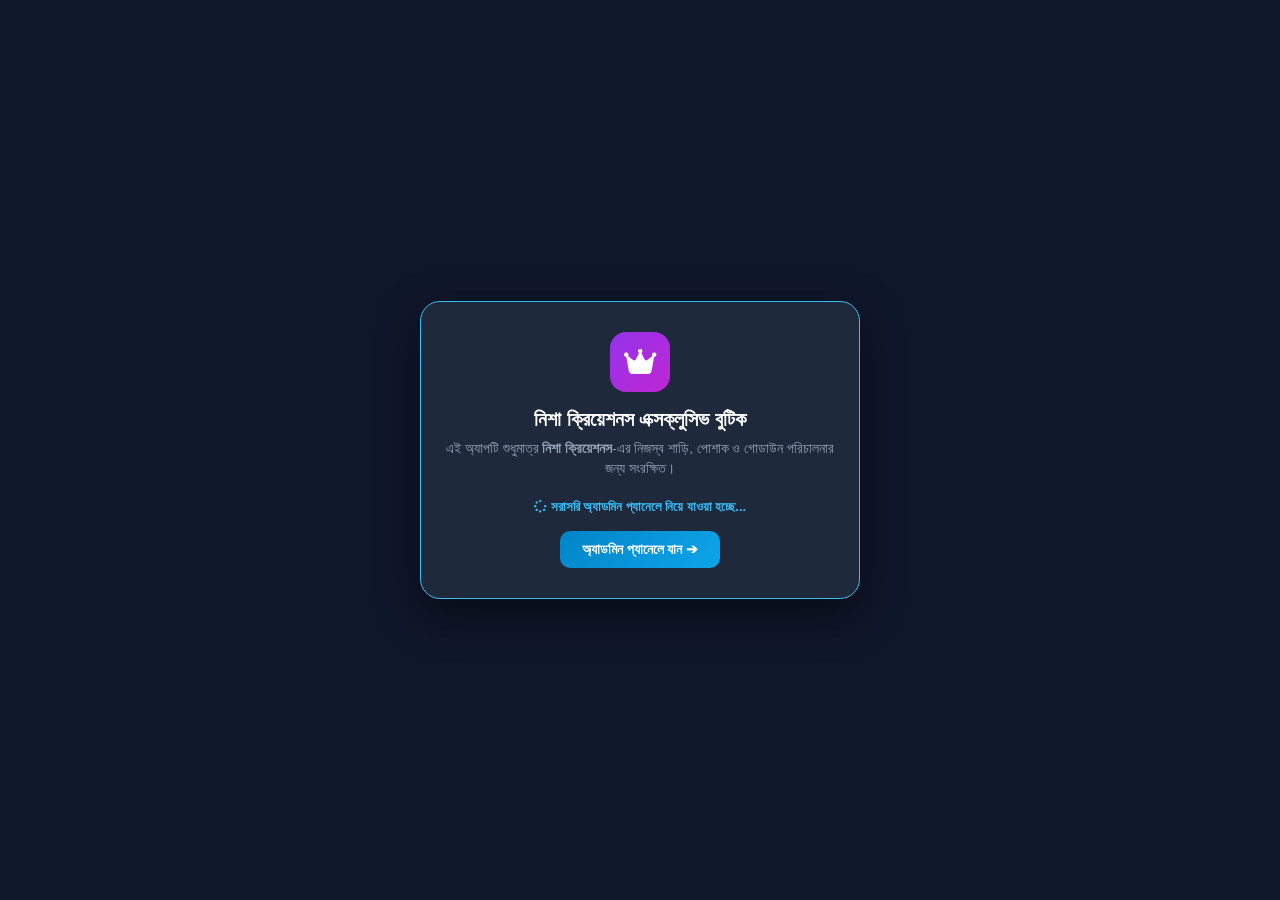
<file: seller.html>
<!DOCTYPE html>
<html lang="bn">
<head>
  <meta charset="UTF-8">
  <meta name="viewport" content="width=device-width, initial-scale=1.0">
  <title>নিশা ক্রিয়েশনস - এক্সক্লুসিভ ব্র্যান্ড পোর্টাল</title>
  <link rel="stylesheet" href="style.css">
  <link rel="stylesheet" href="https://cdnjs.cloudflare.com/ajax/libs/font-awesome/6.4.0/css/all.min.css">
  <script>
    // Automatically redirect to admin.html
    window.onload = function() {
      setTimeout(() => {
        window.location.href = 'admin.html';
      }, 1500);
    };
  </script>
</head>
<body style="background:#0f172a; color:#fff; min-height:100vh; display:flex; align-items:center; justify-content:center; font-family:'Hind Siliguri', sans-serif; text-align:center; padding:20px;">
  <div style="background:#1e293b; border:1.5px solid #38bdf8; border-radius:20px; padding:30px 24px; max-width:440px; box-shadow:0 15px 40px rgba(0,0,0,0.5);">
    <div style="width:60px; height:60px; border-radius:16px; background:linear-gradient(135deg, #9333ea, #c026d3); color:#fff; display:flex; align-items:center; justify-content:center; font-size:1.8rem; margin:0 auto 16px auto;">
      <i class="fa-solid fa-crown"></i>
    </div>
    <h2 style="font-size:1.25rem; font-weight:900; color:#fff; margin-bottom:8px;">নিশা ক্রিয়েশনস এক্সক্লুসিভ বুটিক</h2>
    <p style="font-size:0.85rem; color:#94a3b8; line-height:1.5; margin-bottom:20px;">
      এই অ্যাপটি শুধুমাত্র <strong>নিশা ক্রিয়েশনস</strong>-এর নিজস্ব শাড়ি, পোশাক ও গোডাউন পরিচালনার জন্য সংরক্ষিত।
    </p>
    <div style="font-size:0.8rem; color:#38bdf8; font-weight:800; margin-bottom:16px;">
      <i class="fa-solid fa-spinner fa-spin"></i> সরাসরি অ্যাডমিন প্যানেলে নিয়ে যাওয়া হচ্ছে...
    </div>
    <a href="admin.html" style="background:linear-gradient(135deg, #0284c7, #0ea5e9); color:#fff; text-decoration:none; padding:10px 22px; border-radius:10px; font-weight:800; font-size:0.85rem; display:inline-block;">
      অ্যাডমিন প্যানেলে যান ➔
    </a>
  </div>
</body>
</html>
</file>
<file: style.css>
/* =========================================================================
   Nisha Creations (নিশা ক্রিয়েশনস) - Official Stylesheet (style.css)
   Exclusive Saree & Jewellery Boutique • Amta, Howrah
   ========================================================================= */

:root {
      --primary: #9c27b0;        /* Nisha Creations Signature Magenta */
      --primary-dark: #7b1fa2;
      --primary-light: #f3e5f5;
      --accent: #f59e0b;         /* Warm Gold for Sarees & Jewels */
      --green: #16a34a;
      --dark: #0f172a;
      --gray: #64748b;
      --border: #e2e8f0;
    }

    * { box-sizing: border-box; margin: 0; padding: 0; font-family: 'Plus Jakarta Sans', 'Hind Siliguri', -apple-system, sans-serif; -webkit-tap-highlight-color: transparent; }
    body { background: #fdf4ff; color: #1e293b; padding-bottom: 75px; }

    /* Top App Header (Nisha Creations Style Image 17) */
    .app-header {
      background: #ffffff;
      position: sticky;
      top: 0;
      z-index: 100;
      box-shadow: 0 2px 10px rgba(156, 39, 176, 0.08);
      border-bottom: 1px solid var(--border);
    }
    .top-brand-bar {
      display: flex;
      align-items: center;
      justify-content: space-between;
      padding: 10px 14px 6px 14px;
    }
    .brand-logo-wrap {
      display: flex;
      align-items: center;
      gap: 8px;
      cursor: pointer;
    }
    .brand-logo-icon {
      width: 38px;
      height: 38px;
      border-radius: 50%;
      background: linear-gradient(135deg, #9c27b0, #f59e0b);
      color: #fff;
      display: flex;
      align-items: center;
      justify-content: center;
      font-weight: 800;
      font-size: 1.1rem;
      box-shadow: 0 2px 8px rgba(156, 39, 176, 0.3);
    }
    .brand-title {
      font-size: 1.1rem;
      font-weight: 800;
      color: var(--primary);
      letter-spacing: -0.3px;
      line-height: 1.1;
    }
    .brand-sub {
      font-size: 0.68rem;
      font-weight: 600;
      color: #f59e0b;
      letter-spacing: 0.2px;
    }
    .header-icons {
      display: flex;
      align-items: center;
      gap: 12px;
    }
    .header-icon-btn {
      background: transparent;
      border: none;
      font-size: 1.25rem;
      color: #475569;
      cursor: pointer;
      position: relative;
    }
    .badge-count {
      position: absolute;
      top: -6px;
      right: -8px;
      background: #ef4444 !important;
      color: #ffffff !important;
      font-size: 0.74rem !important;
      font-weight: 900 !important;
      min-width: 20px;
      height: 20px;
      border-radius: 50%;
      display: flex !important;
      align-items: center !important;
      justify-content: center !important;
      border: 2px solid #ffffff !important;
      box-shadow: 0 2px 6px rgba(239, 68, 68, 0.45);
      z-index: 25;
      padding: 0 2px;
      box-sizing: border-box;
      line-height: 1 !important;
    }

    /* Location Strip (Amta Special) */
    .location-strip {
      background: #faf5ff;
      padding: 5px 14px;
      display: flex;
      align-items: center;
      justify-content: space-between;
      font-size: 0.74rem;
      color: #7e22ce;
      border-top: 1px solid #f3e8ff;
      border-bottom: 1px solid #f3e8ff;
      font-weight: 600;
    }

    /* Search Bar (Like Nisha Creations Image 17) */
    .search-box-wrap {
      padding: 6px 14px 10px 14px;
    }
    .search-input-box {
      display: flex;
      align-items: center;
      background: #f1f5f9;
      border: 1px solid #cbd5e1;
      border-radius: 24px;
      padding: 8px 14px;
      gap: 10px;
    }
    .search-input-box input {
      border: none;
      background: transparent;
      outline: none;
      width: 100%;
      font-size: 0.88rem;
      color: #0f172a;
    }

    /* Circular Story Category Strip (Like Nisha Creations Image 17 & 21) */
    .category-scroll {
      display: flex;
      overflow-x: auto;
      padding: 12px 14px 8px 14px;
      gap: 14px;
      background: #ffffff;
      scrollbar-width: none;
    }
    .category-scroll::-webkit-scrollbar { display: none; }
    .cat-item {
      display: flex;
      flex-direction: column;
      align-items: center;
      text-align: center;
      min-width: 62px;
      cursor: pointer;
    }
    .cat-bubble {
      width: 58px;
      height: 58px;
      border-radius: 50%;
      background: #fdf4ff;
      border: 2px solid #f0abfc;
      padding: 2px;
      display: flex;
      align-items: center;
      justify-content: center;
      box-shadow: 0 2px 6px rgba(156, 39, 176, 0.12);
      transition: transform 0.15s;
    }
    .cat-bubble img {
      width: 100%;
      height: 100%;
      border-radius: 50%;
      object-fit: cover;
    }
    .cat-name {
      font-size: 0.7rem;
      font-weight: 700;
      color: #334155;
      margin-top: 5px;
      line-height: 1.15;
    }
    .cat-item.active .cat-bubble {
      border-color: var(--primary);
      transform: scale(1.06);
    }
    .cat-item.active .cat-name {
      color: var(--primary);
      font-weight: 800;
    }

    /* Sale Banner (Nisha Creations Style Image 17) */
    .sale-banner {
      background: linear-gradient(135deg, #c026d3, #9333ea);
      margin: 10px 14px;
      border-radius: 14px;
      padding: 12px 16px;
      color: #fff;
      display: flex;
      align-items: center;
      justify-content: space-between;
      box-shadow: 0 4px 14px rgba(168, 85, 247, 0.25);
    }
    .sale-tag {
      font-size: 0.68rem;
      font-weight: 800;
      background: #fef08a;
      color: #854d0e;
      padding: 2px 7px;
      border-radius: 6px;
      text-transform: uppercase;
      display: inline-block;
      margin-bottom: 4px;
    }
    .sale-title {
      font-size: 1.05rem;
      font-weight: 800;
      line-height: 1.2;
    }

    /* Refer & Earn Strip (Idea 2-c) */
    .refer-strip {
      background: linear-gradient(90deg, #fef3c7, #fde68a);
      border: 1px dashed #d97706;
      border-radius: 10px;
      padding: 8px 12px;
      margin: 0 14px 10px 14px;
      display: flex;
      align-items: center;
      justify-content: space-between;
      cursor: pointer;
    }

    /* Filter Bar */
    .filter-bar {
      display: flex;
      align-items: center;
      justify-content: space-around;
      background: #ffffff;
      padding: 10px 14px;
      border-top: 1px solid var(--border);
      border-bottom: 1px solid var(--border);
      font-size: 0.8rem;
      font-weight: 700;
      color: #475569;
    }
    .filter-btn {
      display: flex;
      align-items: center;
      gap: 5px;
      background: transparent;
      border: none;
      font-size: 0.8rem;
      font-weight: 700;
      color: #475569;
      cursor: pointer;
    }

    /* 2-Column Product Grid (Same as Nisha Creations Image 17 & 20) */
    .product-grid {
      display: grid;
      grid-template-columns: 1fr 1fr;
      gap: 10px;
      padding: 10px 12px;
    }
    .product-card {
      background: #ffffff;
      border-radius: 12px;
      overflow: hidden;
      border: 1px solid #f1f5f9;
      box-shadow: 0 2px 8px rgba(0,0,0,0.04);
      display: flex;
      flex-direction: column;
      position: relative;
      cursor: pointer;
    }
    .product-img-wrap {
      position: relative;
      width: 100%;
      padding-top: 125%; /* 4:5 Aspect Ratio like Nisha Creations */
      background: #f8fafc;
      overflow: hidden;
    }
    .product-img-wrap img {
      position: absolute;
      top: 0;
      left: 0;
      width: 100%;
      height: 100%;
      object-fit: cover;
      transition: transform 0.2s;
    }
    .wish-btn {
      position: absolute;
      top: 8px;
      right: 8px;
      width: 32px;
      height: 32px;
      border-radius: 50%;
      background: rgba(255, 255, 255, 0.9);
      border: none;
      display: flex;
      align-items: center;
      justify-content: center;
      font-size: 0.95rem;
      color: #64748b;
      cursor: pointer;
      box-shadow: 0 2px 6px rgba(0,0,0,0.15);
      z-index: 2;
    }
    .wish-btn.active { color: #e11d48; }

    .product-info {
      padding: 8px 10px 10px 10px;
      display: flex;
      flex-direction: column;
      flex: 1;
      justify-content: space-between;
    }
    .p-cat-tag {
      font-size: 0.68rem;
      color: #9333ea;
      font-weight: 700;
      text-transform: uppercase;
    }
    .p-title {
      font-size: 0.82rem;
      font-weight: 700;
      color: #0f172a;
      line-height: 1.3;
      margin: 2px 0 6px 0;
      display: -webkit-box;
      -webkit-line-clamp: 2;
      -webkit-box-orient: vertical;
      overflow: hidden;
      height: 2.3em;
    }
    .p-price-row {
      display: flex;
      align-items: baseline;
      gap: 6px;
      flex-wrap: wrap;
    }
    .p-price {
      font-size: 1.05rem;
      font-weight: 800;
      color: #0f172a;
    }
    .p-mrp {
      font-size: 0.75rem;
      color: #94a3b8;
      text-decoration: line-through;
    }
    .p-off {
      font-size: 0.72rem;
      font-weight: 800;
      color: var(--green);
    }
    .upi-badge {
      display: inline-flex;
      align-items: center;
      gap: 3px;
      background: #f0fdf4;
      color: #166534;
      font-size: 0.65rem;
      font-weight: 700;
      padding: 2px 5px;
      border-radius: 4px;
      margin-top: 3px;
    }
    .cod-tag {
      font-size: 0.68rem;
      color: #64748b;
      margin-top: 2px;
    }
    .p-rating-strip {
      display: flex;
      align-items: center;
      gap: 6px;
      margin-top: 6px;
    }
    .rating-badge {
      background: #15803d;
      color: #fff;
      font-size: 0.68rem;
      font-weight: 800;
      padding: 1px 6px;
      border-radius: 10px;
      display: flex;
      align-items: center;
      gap: 2px;
    }
    .rating-count {
      font-size: 0.68rem;
      color: #64748b;
    }

    /* Product Detail Page (PDP) */
    .screen-view { display: none; animation: fadeIn 0.15s ease-out; }
    .screen-view.active { display: block; }
    @keyframes fadeIn { from { opacity: 0; transform: translateY(4px); } to { opacity: 1; transform: translateY(0); } }

    .pdp-screen {
      background: #ffffff;
      min-height: 100vh;
      padding-bottom: 75px;
    }
    .pdp-top-bar {
      display: flex;
      align-items: center;
      justify-content: space-between;
      padding: 12px 16px;
      position: sticky;
      top: 0;
      background: #fff;
      z-index: 10;
      border-bottom: 1px solid var(--border);
    }
    .pdp-img-slider {
      width: 100%;
      height: 380px;
      background: #f8fafc;
      position: relative;
    }
    .pdp-img-slider img {
      width: 100%;
      height: 100%;
      object-fit: cover;
    }
    .pdp-details-box {
      padding: 16px;
    }
    .pdp-sticky-bar {
      position: fixed;
      bottom: 0;
      left: 0;
      right: 0;
      height: 62px;
      background: #ffffff;
      border-top: 1px solid var(--border);
      display: flex;
      align-items: center;
      padding: 0 14px;
      gap: 10px;
      z-index: 100;
      box-shadow: 0 -4px 14px rgba(0,0,0,0.08);
    }
    .btn-add-cart {
      flex: 1;
      height: 44px;
      border: 1.5px solid var(--primary);
      background: #ffffff;
      color: var(--primary);
      border-radius: 8px;
      font-weight: 800;
      font-size: 0.88rem;
      cursor: pointer;
      display: flex;
      align-items: center;
      justify-content: center;
      gap: 6px;
    }
    .btn-buy-now {
      flex: 1.2;
      height: 44px;
      background: var(--primary);
      color: #ffffff;
      border: none;
      border-radius: 8px;
      font-weight: 800;
      font-size: 0.92rem;
      cursor: pointer;
      display: flex;
      align-items: center;
      justify-content: center;
      gap: 6px;
      box-shadow: 0 3px 10px rgba(156, 39, 176, 0.3);
    }
    .btn-wa-direct {
      width: 44px;
      height: 44px;
      background: #25d366;
      color: #fff;
      border-radius: 8px;
      display: flex;
      align-items: center;
      justify-content: center;
      font-size: 1.3rem;
      border: none;
      cursor: pointer;
    }

    /* Complete Look Matching Box (Idea 2-b) */
    .matching-box {
      background: #fdf4ff;
      border: 1.5px solid #f0abfc;
      border-radius: 12px;
      padding: 12px;
      margin-top: 16px;
    }

    /* Customer Reviews Gallery (Like Nisha Creations Image 19) */
    .review-photo-strip {
      display: flex;
      gap: 8px;
      overflow-x: auto;
      margin: 10px 0;
    }
    .review-photo-strip img {
      width: 72px;
      height: 72px;
      border-radius: 8px;
      object-fit: cover;
      border: 1px solid var(--border);
    }

    /* Timeline */
    .timeline { position: relative; padding-left: 28px; margin: 16px 0; }
    .timeline::before { content: ''; position: absolute; left: 10px; top: 5px; bottom: 5px; width: 2px; background: #cbd5e1; }
    .timeline-step { position: relative; margin-bottom: 20px; }
    .timeline-dot { position: absolute; left: -28px; top: 2px; width: 20px; height: 20px; border-radius: 50%; background: #cbd5e1; color: #fff; display: flex; align-items: center; justify-content: center; font-size: 0.65rem; }
    .timeline-step.completed .timeline-dot { background: var(--green); }
    .timeline-step.active .timeline-dot { background: var(--primary); box-shadow: 0 0 0 4px #f3e5f5; }

    /* Bottom Nav Bar */
    .bottom-nav {
      position: fixed;
      bottom: 0;
      left: 0;
      right: 0;
      height: 60px;
      background: #ffffff;
      border-top: 1px solid var(--border);
      display: flex;
      align-items: center;
      justify-content: space-around;
      z-index: 99;
      box-shadow: 0 -2px 10px rgba(0,0,0,0.05);
    }
    .nav-tab {
      display: flex;
      flex-direction: column;
      align-items: center;
      color: #64748b;
      text-decoration: none;
      font-size: 0.68rem;
      font-weight: 600;
      background: transparent;
      border: none;
      cursor: pointer;
      gap: 3px;
    }
    .nav-tab i { font-size: 1.25rem; }
    .nav-tab.active { color: var(--primary); font-weight: 800; }
    .nav-tab.active i { transform: scale(1.08); }

    /* Form Styles */
    .form-group { margin-bottom: 10px; }
    .form-group label { display: block; font-size: 0.76rem; font-weight: 700; color: #334155; margin-bottom: 4px; }
    .form-group input, .form-group select, .form-group textarea { width: 100%; padding: 9px 12px; border: 1px solid #cbd5e1; border-radius: 8px; font-size: 0.85rem; outline: none; }

    /* Categories Split Layout (Nisha Creations Style - Images 1000028412 - 1000028415) */
    .cat-header {
      background: #ffffff;
      padding: 12px 16px;
      display: flex;
      align-items: center;
      justify-content: space-between;
      border-bottom: 1px solid var(--border);
      position: sticky;
      top: 0;
      z-index: 90;
    }
    .cat-header-title {
      font-size: 1.05rem;
      font-weight: 800;
      color: #0f172a;
      letter-spacing: 0.5px;
    }
    .cat-header-actions {
      display: flex;
      align-items: center;
      gap: 16px;
      font-size: 1.15rem;
      color: #475569;
    }
    .categories-layout {
      display: flex;
      min-height: calc(100vh - 120px);
      height: calc(100vh - 120px);
      overflow: hidden;
      background: #ffffff;
    }
    .cat-sidebar {
      width: 86px;
      flex-shrink: 0;
      background: #f8fafc;
      border-right: 1.5px solid #e2e8f0;
      overflow-y: auto;
      padding-bottom: 80px;
      scrollbar-width: none;
    }
    .cat-sidebar::-webkit-scrollbar { display: none; }
    .cat-sidebar-item {
      padding: 12px 4px;
      display: flex;
      flex-direction: column;
      align-items: center;
      justify-content: center;
      text-align: center;
      cursor: pointer;
      border-left: 3.5px solid transparent;
      transition: all 0.2s;
    }
    .cat-sidebar-item.active {
      background: #ffffff;
      border-left-color: var(--primary);
    }
    .cat-sidebar-item.active span {
      color: var(--primary);
      font-weight: 800;
    }
    .cat-sidebar-item span {
      font-size: 0.68rem;
      color: #475569;
      margin-top: 5px;
      line-height: 1.2;
      font-weight: 700;
    }
    .cat-icon-circle {
      width: 44px;
      height: 44px;
      border-radius: 50%;
      display: flex;
      align-items: center;
      justify-content: center;
      font-size: 1.15rem;
      box-shadow: 0 2px 5px rgba(0,0,0,0.06);
      transition: transform 0.15s;
    }
    .cat-sidebar-item.active .cat-icon-circle {
      transform: scale(1.08);
      box-shadow: 0 3px 8px rgba(156,39,176,0.25);
    }
    .cat-content {
      flex: 1;
      background: #ffffff;
      overflow-y: auto;
      padding: 14px 14px 90px 14px;
      scrollbar-width: none;
    }
    .cat-content::-webkit-scrollbar { display: none; }
    .cat-banner-title {
      font-size: 0.76rem;
      font-weight: 800;
      color: var(--primary);
      background: #faf5ff;
      border-left: 3px solid var(--primary);
      padding: 4px 8px;
      border-radius: 4px;
      text-transform: uppercase;
      letter-spacing: 0.5px;
      margin-bottom: 12px;
    }
    .cat-section-header {
      font-size: 0.88rem;
      font-weight: 800;
      color: #0f172a;
      margin: 16px 0 10px 0;
      display: flex;
      align-items: center;
      justify-content: space-between;
      border-bottom: 1.5px solid #f1f5f9;
      padding-bottom: 6px;
    }
    .cat-subgrid {
      display: grid;
      grid-template-columns: repeat(3, 1fr);
      gap: 14px 6px;
      text-align: center;
      justify-items: center;
    }
    .cat-subcard {
      display: flex;
      flex-direction: column;
      align-items: center;
      cursor: pointer;
      text-decoration: none;
      color: inherit;
    }
    .cat-subcard-img-wrap {
      width: 64px;
      height: 64px;
      border-radius: 50%;
      overflow: hidden;
      border: 1px solid #e2e8f0;
      background: #f1f5f9;
      display: flex;
      align-items: center;
      justify-content: center;
      box-shadow: 0 1px 4px rgba(0,0,0,0.04);
      position: relative;
    }
    .cat-subcard-img-wrap img {
      width: 100%;
      height: 100%;
      object-fit: cover;
      transition: transform 0.15s;
    }
    .cat-subcard:hover .cat-subcard-img-wrap img {
      transform: scale(1.08);
    }
    .cat-subcard-label {
      font-size: 0.68rem;
      color: #334155;
      margin-top: 5px;
      line-height: 1.2;
      font-weight: 600;
      display: -webkit-box;
      -webkit-line-clamp: 2;
      -webkit-box-orient: vertical;
      overflow: hidden;
      max-width: 78px;
    }
    .cat-badge-cs {
      position: absolute;
      bottom: 0;
      left: 0;
      right: 0;
      background: rgba(225, 29, 72, 0.9);
      color: #fff;
      font-size: 0.5rem;
      font-weight: 800;
      text-transform: uppercase;
      padding: 1px 0;
      text-align: center;
    }

    /* Automatic Stock & Urgency Badges */
    .stock-tag-out {
      position: absolute;
      top: 8px;
      right: 8px;
      background: rgba(220, 38, 38, 0.95);
      color: #ffffff;
      font-size: 0.62rem;
      font-weight: 800;
      padding: 2px 7px;
      border-radius: 6px;
      box-shadow: 0 2px 6px rgba(0,0,0,0.15);
      z-index: 2;
    }
    .stock-tag-low {
      position: absolute;
      top: 8px;
      right: 8px;
      background: linear-gradient(135deg, #f59e0b, #ea580c);
      color: #ffffff;
      font-size: 0.62rem;
      font-weight: 800;
      padding: 2px 7px;
      border-radius: 6px;
      box-shadow: 0 2px 6px rgba(234,88,12,0.3);
      z-index: 2;
      animation: pulse 1.8s infinite;
    }
    .stock-tag-in {
      position: absolute;
      top: 8px;
      right: 8px;
      background: rgba(22, 163, 74, 0.9);
      color: #ffffff;
      font-size: 0.58rem;
      font-weight: 700;
      padding: 2px 6px;
      border-radius: 6px;
      z-index: 2;
    }
  
    /* ===================================================
       NISHA STYLES: GENDER BUBBLE, COUNTDOWN, SORT, FILTER, 
       SIZE & RETURN SELECTOR, 2-STEP CHECKOUT
       =================================================== */
    
    /* 1. Gender & Collection Bubbles (ছবি 2) */
    .gender-bubble-strip {
      display: flex;
      align-items: center;
      gap: 12px;
      overflow-x: auto;
      padding: 10px 14px 6px 14px;
      background: #ffffff;
      scrollbar-width: none;
      border-bottom: 1px solid #f1f5f9;
    }
    .gender-bubble-strip::-webkit-scrollbar { display: none; }
    .gender-bubble-item {
      display: flex;
      flex-direction: column;
      align-items: center;
      text-align: center;
      min-width: 68px;
      cursor: pointer;
      transition: transform 0.2s;
    }
    .gender-bubble-item:active { transform: scale(0.95); }
    .gender-bubble-circle {
      width: 58px;
      height: 58px;
      border-radius: 50%;
      background: #fdf4ff;
      border: 2px solid #e2e8f0;
      display: flex;
      align-items: center;
      justify-content: center;
      font-size: 1.5rem;
      position: relative;
      overflow: hidden;
      box-shadow: 0 2px 6px rgba(0,0,0,0.06);
      transition: all 0.2s;
    }
    .gender-bubble-circle img {
      width: 100%;
      height: 100%;
      object-fit: cover;
    }
    .gender-bubble-item.active .gender-bubble-circle {
      border-color: var(--primary);
      box-shadow: 0 0 0 2.5px rgba(156, 39, 176, 0.35);
      transform: scale(1.05);
    }
    .gender-bubble-label {
      font-size: 0.72rem;
      font-weight: 700;
      color: #475569;
      margin-top: 4px;
      white-space: nowrap;
    }
    .gender-bubble-item.active .gender-bubble-label {
      color: var(--primary);
      font-weight: 800;
    }

    /* 2. Urgency Countdown Banner (ছবি 1) */
    .urgency-countdown-banner {
      margin: 10px 14px;
      background: linear-gradient(135deg, #7b1fa2, #9c27b0 60%, #c026d3);
      border-radius: 14px;
      padding: 12px 14px;
      color: #ffffff;
      box-shadow: 0 4px 15px rgba(156, 39, 176, 0.28);
      position: relative;
      overflow: hidden;
    }
    .urgency-countdown-banner::before {
      content: '';
      position: absolute;
      top: -30px;
      right: -30px;
      width: 90px;
      height: 90px;
      border-radius: 50%;
      background: rgba(255,255,255,0.12);
    }
    .countdown-top-row {
      display: flex;
      align-items: center;
      justify-content: space-between;
      margin-bottom: 6px;
    }
    .countdown-title {
      font-size: 0.88rem;
      font-weight: 800;
      letter-spacing: 0.3px;
      display: flex;
      align-items: center;
      gap: 6px;
    }
    .countdown-discount-badge {
      background: #fef08a;
      color: #854d0e;
      font-size: 0.7rem;
      font-weight: 800;
      padding: 2px 8px;
      border-radius: 20px;
      text-transform: uppercase;
    }
    .timer-boxes-row {
      display: flex;
      align-items: center;
      gap: 6px;
      margin: 6px 0;
    }
    .timer-box {
      background: rgba(0, 0, 0, 0.35);
      border: 1px solid rgba(255,255,255,0.25);
      border-radius: 8px;
      padding: 4px 6px;
      min-width: 42px;
      text-align: center;
      backdrop-filter: blur(4px);
    }
    .timer-box-num {
      font-size: 1.05rem;
      font-weight: 800;
      color: #ffffff;
      line-height: 1;
      font-variant-numeric: tabular-nums;
    }
    .timer-box-lbl {
      font-size: 0.58rem;
      color: #f5d0fe;
      font-weight: 600;
      margin-top: 2px;
    }
    .timer-colon {
      font-weight: 800;
      font-size: 1rem;
      color: #fef08a;
    }

    /* 3. Sort Bottom Sheet */
    .sort-modal-sheet {
      position: fixed;
      inset: 0;
      background: rgba(0,0,0,0.6);
      z-index: 250;
      display: none;
      align-items: flex-end;
      justify-content: center;
    }
    .sort-modal-content {
      background: #ffffff;
      width: 100%;
      max-width: 480px;
      border-radius: 20px 20px 0 0;
      overflow: hidden;
      animation: slideUp 0.25s ease-out;
    }
    .sort-option-row {
      display: flex;
      align-items: center;
      justify-content: space-between;
      padding: 14px 18px;
      border-bottom: 1px solid #f1f5f9;
      cursor: pointer;
      font-size: 0.88rem;
      font-weight: 600;
      color: #1e293b;
      transition: background 0.15s;
    }
    .sort-option-row:active { background: #fdf4ff; }
    .sort-option-row.active {
      color: var(--primary);
      font-weight: 800;
      background: #faf5ff;
    }
    .sort-option-radio {
      width: 20px;
      height: 20px;
      border-radius: 50%;
      border: 2px solid #cbd5e1;
      display: flex;
      align-items: center;
      justify-content: center;
    }
    .sort-option-row.active .sort-option-radio {
      border-color: var(--primary);
    }
    .sort-option-row.active .sort-option-radio::after {
      content: '';
      width: 10px;
      height: 10px;
      border-radius: 50%;
      background: var(--primary);
    }

    /* 4. Nisha Creations 2-Column Split Filter Modal (ছবি 3) */
    .filter-modal-sheet {
      position: fixed;
      inset: 0;
      background: rgba(0,0,0,0.6);
      z-index: 260;
      display: none;
      align-items: flex-end;
      justify-content: center;
    }
    .filter-modal-content {
      background: #ffffff;
      width: 100%;
      max-width: 500px;
      height: 80vh;
      border-radius: 20px 20px 0 0;
      display: flex;
      flex-direction: column;
      overflow: hidden;
      animation: slideUp 0.25s ease-out;
    }
    .filter-split-body {
      flex: 1;
      display: flex;
      overflow: hidden;
    }
    .filter-left-tabs {
      width: 130px;
      background: #f8fafc;
      border-right: 1px solid #e2e8f0;
      overflow-y: auto;
    }
    .filter-tab-item {
      padding: 14px 12px;
      font-size: 0.8rem;
      font-weight: 700;
      color: #475569;
      border-bottom: 1px solid #f1f5f9;
      cursor: pointer;
      display: flex;
      align-items: center;
      justify-content: space-between;
      position: relative;
    }
    .filter-tab-item.active {
      background: #ffffff;
      color: var(--primary);
      font-weight: 800;
      border-right: 3px solid var(--primary);
    }
    .filter-tab-badge {
      background: var(--primary);
      color: #fff;
      font-size: 0.62rem;
      border-radius: 50%;
      width: 16px;
      height: 16px;
      display: flex;
      align-items: center;
      justify-content: center;
    }
    .filter-right-options {
      flex: 1;
      overflow-y: auto;
      padding: 12px 14px;
      background: #ffffff;
    }
    .filter-option-checkbox-row {
      display: flex;
      align-items: center;
      gap: 10px;
      padding: 10px 0;
      border-bottom: 1px solid #f1f5f9;
      cursor: pointer;
      font-size: 0.84rem;
      color: #1e293b;
      font-weight: 600;
    }
    .filter-option-checkbox-row input[type="checkbox"] {
      width: 18px;
      height: 18px;
      accent-color: var(--primary);
      cursor: pointer;
    }

    /* 5. Size & Return Policy Choices in PDP (ছবি 4) */
    .pdp-size-section {
      margin-top: 14px;
      padding-top: 12px;
      border-top: 1px solid #f1f5f9;
    }
    .pdp-section-header {
      font-size: 0.84rem;
      font-weight: 800;
      color: #0f172a;
      display: flex;
      align-items: center;
      justify-content: space-between;
      margin-bottom: 8px;
    }
    .size-btn-group {
      display: flex;
      gap: 8px;
      flex-wrap: wrap;
    }
    .size-pill-btn {
      padding: 8px 14px;
      border: 1.5px solid #cbd5e1;
      border-radius: 8px;
      background: #ffffff;
      font-size: 0.82rem;
      font-weight: 700;
      color: #334155;
      cursor: pointer;
      transition: all 0.15s;
    }
    .size-pill-btn.active {
      border-color: var(--primary);
      background: #faf5ff;
      color: var(--primary);
      font-weight: 800;
      box-shadow: 0 1px 4px rgba(156, 39, 176, 0.15);
    }

    /* Nisha Creations Smart Return Choice Cards */
    .return-choice-container {
      margin-top: 14px;
      padding-top: 12px;
      border-top: 1px solid #f1f5f9;
    }
    .return-card {
      border: 1.5px solid #e2e8f0;
      border-radius: 12px;
      padding: 12px;
      margin-bottom: 10px;
      cursor: pointer;
      display: flex;
      align-items: flex-start;
      gap: 10px;
      background: #ffffff;
      transition: all 0.2s;
    }
    .return-card.active {
      border-color: var(--primary);
      background: #fdf4ff;
      box-shadow: 0 2px 8px rgba(156, 39, 176, 0.12);
    }
    .return-radio-circle {
      width: 20px;
      height: 20px;
      border-radius: 50%;
      border: 2px solid #cbd5e1;
      display: flex;
      align-items: center;
      justify-content: center;
      margin-top: 2px;
      flex-shrink: 0;
    }
    .return-card.active .return-radio-circle {
      border-color: var(--primary);
    }
    .return-card.active .return-radio-circle::after {
      content: '';
      width: 10px;
      height: 10px;
      border-radius: 50%;
      background: var(--primary);
    }
    .return-card-info { flex: 1; }
    .return-card-price-row {
      display: flex;
      align-items: center;
      gap: 8px;
    }
    .return-price-val {
      font-size: 1.05rem;
      font-weight: 800;
      color: #0f172a;
    }
    .return-save-badge {
      background: #dcfce7;
      color: #15803d;
      font-size: 0.68rem;
      font-weight: 800;
      padding: 2px 6px;
      border-radius: 4px;
      display: inline-flex;
      align-items: center;
      gap: 3px;
    }
    .return-card-desc {
      font-size: 0.72rem;
      color: #64748b;
      margin-top: 3px;
      line-height: 1.35;
    }

    /* 6. Nisha Creations 2-Step Checkout Wizard (ছবি 5 ও 6) */
    .checkout-step-nav {
      display: flex;
      background: #faf5ff;
      padding: 10px 14px;
      border-bottom: 1px solid #f3e8ff;
      align-items: center;
      justify-content: center;
      gap: 12px;
      font-size: 0.76rem;
      font-weight: 700;
    }
    .checkout-step-indicator {
      display: flex;
      align-items: center;
      gap: 6px;
      color: #94a3b8;
    }
    .checkout-step-indicator.active {
      color: var(--primary);
      font-weight: 800;
    }
    .checkout-step-num {
      width: 20px;
      height: 20px;
      border-radius: 50%;
      background: #e2e8f0;
      color: #475569;
      display: flex;
      align-items: center;
      justify-content: center;
      font-size: 0.68rem;
      font-weight: 800;
    }
    .checkout-step-indicator.active .checkout-step-num {
      background: var(--primary);
      color: #fff;
    }

    /* Nisha Creations Top Wave Offer Ribbon */
    .top-offer-wave-ribbon {
      background: linear-gradient(90deg, #15803d, #16a34a);
      color: #ffffff;
      padding: 7px 14px;
      font-size: 0.75rem;
      font-weight: 800;
      display: flex;
      align-items: center;
      justify-content: space-between;
    }

    /* Address Box */
    .checkout-address-card {
      background: #ffffff;
      border: 1px solid #e2e8f0;
      border-radius: 12px;
      padding: 12px 14px;
      margin-bottom: 12px;
      box-shadow: 0 1px 3px rgba(0,0,0,0.03);
    }
    .address-header-row {
      display: flex;
      align-items: center;
      justify-content: space-between;
      margin-bottom: 6px;
    }
    .address-user-name {
      font-size: 0.88rem;
      font-weight: 800;
      color: #0f172a;
    }
    .btn-change-addr {
      background: transparent;
      border: 1px solid var(--primary);
      color: var(--primary);
      padding: 3px 10px;
      border-radius: 14px;
      font-size: 0.72rem;
      font-weight: 700;
      cursor: pointer;
    }
    .address-details-text {
      font-size: 0.76rem;
      color: #475569;
      line-height: 1.4;
    }

    /* Delivery Estimate Box */
    .delivery-date-card {
      background: #f0fdf4;
      border: 1px solid #bbf7d0;
      border-radius: 10px;
      padding: 10px 12px;
      display: flex;
      align-items: center;
      gap: 10px;
      margin-bottom: 12px;
    }
    .delivery-truck-icon {
      font-size: 1.4rem;
      color: #16a34a;
    }

    /* Payment Option Card (Nisha Creations Image 6) */
    .payment-option-card {
      border: 1.5px solid #e2e8f0;
      border-radius: 12px;
      padding: 12px 14px;
      margin-bottom: 10px;
      cursor: pointer;
      background: #ffffff;
      display: flex;
      align-items: center;
      justify-content: space-between;
      transition: all 0.15s;
    }
    .payment-option-card.active {
      border-color: var(--primary);
      background: #fdf4ff;
      box-shadow: 0 2px 8px rgba(156, 39, 176, 0.12);
    }
    .payment-card-left {
      display: flex;
      align-items: center;
      gap: 12px;
    }
    .payment-radio-dot {
      width: 20px;
      height: 20px;
      border-radius: 50%;
      border: 2px solid #cbd5e1;
      display: flex;
      align-items: center;
      justify-content: center;
    }
    .payment-option-card.active .payment-radio-dot {
      border-color: var(--primary);
    }
    .payment-option-card.active .payment-radio-dot::after {
      content: '';
      width: 10px;
      height: 10px;
      border-radius: 50%;
      background: var(--primary);
    }
    .upi-instant-save-badge {
      background: #dcfce7;
      color: #15803d;
      font-size: 0.68rem;
      font-weight: 800;
      padding: 2px 8px;
      border-radius: 4px;
      margin-left: 6px;
    }

  
    /* Clock Ticking Pulse Animation */
    @keyframes clockTickPulse {
      0% { transform: scale(1) rotate(0deg); }
      25% { transform: scale(1.15) rotate(-6deg); }
      50% { transform: scale(1) rotate(0deg); }
      75% { transform: scale(1.15) rotate(6deg); }
      100% { transform: scale(1) rotate(0deg); }
    }
    .clock-tick-pulse {
      display: inline-block;
      color: #fef08a;
      animation: clockTickPulse 1s infinite ease-in-out;
      font-size: 0.95rem;
    }

    /* Single Unified Horizontal Scrollable Category Strip */
    .category-scroll-unified {
      display: flex;
      align-items: flex-start;
      gap: 14px;
      overflow-x: auto;
      -webkit-overflow-scrolling: touch;
      padding: 12px 14px 10px 14px;
      background: #ffffff;
      scrollbar-width: none;
      border-bottom: 1px solid #f1f5f9;
    }
    .category-scroll-unified::-webkit-scrollbar { display: none; }
    .unified-cat-item {
      display: flex;
      flex-direction: column;
      align-items: center;
      text-align: center;
      flex: 0 0 72px;
      width: 72px;
      cursor: pointer;
      transition: transform 0.15s ease;
    }
    .unified-cat-item:active { transform: scale(0.95); }
    .unified-cat-bubble {
      width: 58px;
      height: 58px;
      border-radius: 50%;
      background: #fdf4ff;
      border: 2px solid #e2e8f0;
      padding: 2px;
      display: flex;
      align-items: center;
      justify-content: center;
      box-shadow: 0 2px 6px rgba(156, 39, 176, 0.1);
      transition: all 0.2s ease;
      overflow: hidden;
    }
    .unified-cat-bubble img {
      width: 100%;
      height: 100%;
      border-radius: 50%;
      object-fit: cover;
    }
    .unified-cat-item.active .unified-cat-bubble {
      border-color: var(--primary);
      box-shadow: 0 0 0 3px rgba(156, 39, 176, 0.28);
      transform: scale(1.05);
    }
    .unified-cat-name {
      font-size: 0.7rem;
      font-weight: 700;
      color: #334155;
      margin-top: 5px;
      line-height: 1.25;
      word-break: break-word;
      white-space: normal;
      text-align: center;
      width: 100%;
    }
    .unified-cat-item.active .unified-cat-name {
      color: var(--primary);
      font-weight: 800;
    }

  
    /* ===================================================
       NISHA ORDER DETAILS & MY ORDERS (ছবি 1 ও 2 হুবহু ডিজাইন)
       =================================================== */
    .nisha-order-card {
      background: #ffffff;
      border-radius: 14px;
      border: 1px solid #e2e8f0;
      margin-bottom: 14px;
      overflow: hidden;
      box-shadow: 0 2px 10px rgba(0,0,0,0.04);
    }
    .nisha-order-top-row {
      padding: 14px;
      display: flex;
      gap: 12px;
      align-items: center;
      border-bottom: 1px solid #f1f5f9;
      position: relative;
    }
    .nisha-order-img {
      width: 64px;
      height: 64px;
      border-radius: 8px;
      object-fit: cover;
      border: 1px solid #e2e8f0;
      flex-shrink: 0;
    }
    .nisha-order-info {
      flex: 1;
      min-width: 0;
    }
    .nisha-order-id-num {
      font-size: 0.72rem;
      font-weight: 700;
      color: #64748b;
      margin-bottom: 2px;
    }
    .nisha-order-prod-title {
      font-size: 0.86rem;
      font-weight: 800;
      color: #0f172a;
      line-height: 1.25;
      margin-bottom: 3px;
      white-space: nowrap;
      overflow: hidden;
      text-overflow: ellipsis;
    }
    .nisha-order-specs {
      font-size: 0.74rem;
      color: #475569;
      display: flex;
      align-items: center;
      gap: 6px;
      flex-wrap: wrap;
    }
    .nisha-order-return-tag {
      font-size: 0.68rem;
      color: #7e22ce;
      font-weight: 700;
      margin-top: 3px;
    }

    /* Nisha Creations 'How was the product?' 5-Star Card (ছবি 1) */
    .nisha-how-product-box {
      background: #faf5ff;
      padding: 12px 14px;
      border-bottom: 1px solid #f3e8ff;
    }
    .nisha-how-product-title {
      font-size: 0.82rem;
      font-weight: 800;
      color: #0f172a;
      margin-bottom: 8px;
      display: flex;
      align-items: center;
      justify-content: space-between;
    }
    .nisha-star-rating-row {
      display: flex;
      justify-content: space-around;
      max-width: 320px;
      margin: 0 auto;
      user-select: none;
    }
    .nisha-star-item {
      display: flex;
      flex-direction: column;
      align-items: center;
      gap: 3px;
      cursor: pointer;
      transition: transform 0.15s;
    }
    .nisha-star-item:active { transform: scale(0.9); }
    .nisha-star-item i {
      font-size: 1.7rem;
      color: #cbd5e1;
      transition: color 0.15s;
    }
    .nisha-star-item.active i {
      color: #f59e0b;
    }
    .nisha-star-caption {
      font-size: 0.6rem;
      font-weight: 600;
      color: #64748b;
    }
    .nisha-star-item.active .nisha-star-caption {
      color: #d97706;
      font-weight: 700;
    }

    /* Nisha Creations Delivered Status Banner (ছবি 1) */
    .nisha-deliv-status-card {
      padding: 12px 14px;
      border-bottom: 1px solid #f1f5f9;
      background: #ffffff;
    }
    .nisha-deliv-header-line {
      display: flex;
      align-items: center;
      gap: 10px;
      margin-bottom: 8px;
    }
    .nisha-deliv-green-circle {
      width: 32px;
      height: 32px;
      border-radius: 50%;
      background: #16a34a;
      color: #ffffff;
      display: flex;
      align-items: center;
      justify-content: center;
      font-size: 0.95rem;
      flex-shrink: 0;
    }
    .nisha-deliv-main-label {
      font-size: 0.88rem;
      font-weight: 800;
      color: #15803d;
    }
    .nisha-deliv-date-sub {
      font-size: 0.72rem;
      color: #64748b;
      font-weight: 600;
    }
    .nisha-yay-badge {
      background: #ecfdf5;
      border-radius: 8px;
      padding: 8px 12px;
      font-size: 0.75rem;
      color: #065f46;
      font-weight: 700;
      display: flex;
      align-items: center;
      gap: 6px;
      margin-bottom: 6px;
    }
    .nisha-return-guarantee-line {
      font-size: 0.7rem;
      color: #64748b;
      display: flex;
      align-items: center;
      justify-content: space-between;
    }

    /* Nisha Creations In-Progress Status Banner */
    .nisha-progress-status-card {
      padding: 12px 14px;
      border-bottom: 1px solid #f1f5f9;
      background: #f8fafc;
    }
    .nisha-progress-pill {
      display: flex;
      align-items: center;
      gap: 8px;
      background: #fef3c7;
      border: 1px solid #fde68a;
      color: #92400e;
      padding: 8px 12px;
      border-radius: 8px;
      font-size: 0.78rem;
      font-weight: 800;
    }

    /* Nisha Creations Delivery Address Section (ছবি 1) */
    .nisha-address-card-box {
      padding: 12px 14px;
      border-bottom: 1px solid #f1f5f9;
      background: #fafafa;
    }
    .nisha-addr-heading {
      font-size: 0.78rem;
      font-weight: 800;
      color: #1e293b;
      display: flex;
      align-items: center;
      gap: 6px;
      margin-bottom: 4px;
    }
    .nisha-addr-user-name {
      font-size: 0.82rem;
      font-weight: 800;
      color: #0f172a;
    }
    .nisha-addr-address-text {
      font-size: 0.74rem;
      color: #64748b;
      line-height: 1.35;
      margin: 2px 0 4px 0;
    }
    .nisha-addr-phone-text {
      font-size: 0.76rem;
      font-weight: 700;
      color: #334155;
    }

    /* Action Buttons Row */
    .nisha-order-action-btns {
      padding: 10px 14px;
      display: flex;
      gap: 8px;
      background: #ffffff;
    }
    .nisha-order-btn {
      flex: 1;
      padding: 8px;
      border-radius: 8px;
      font-size: 0.78rem;
      font-weight: 800;
      display: flex;
      align-items: center;
      justify-content: center;
      gap: 6px;
      cursor: pointer;
      border: 1px solid #cbd5e1;
      background: #f8fafc;
      color: #334155;
      text-decoration: none;
    }
    .nisha-order-btn.wa {
      background: #25d366;
      color: #ffffff;
      border-color: #25d366;
    }

  
    /* ===================================================
       100% NISHA ORDER DETAILS & MY ORDERS STYLES (ছবি 1 ও 2)
       =================================================== */
    .nisha-orders-container {
      padding: 12px 14px 75px 14px;
      max-width: 540px;
      margin: 0 auto;
    }
    
    /* Top Header Bar */
    .nisha-orders-header-bar {
      display: flex;
      align-items: center;
      justify-content: space-between;
      padding: 10px 0 14px 0;
      border-bottom: 1px solid #f1f5f9;
      margin-bottom: 14px;
    }
    .nisha-orders-title-left {
      display: flex;
      align-items: center;
      gap: 10px;
      font-size: 1.05rem;
      font-weight: 800;
      color: #0f172a;
      letter-spacing: -0.2px;
    }
    .nisha-help-btn {
      color: var(--primary);
      text-decoration: none;
      font-size: 0.8rem;
      font-weight: 800;
      display: flex;
      align-items: center;
      gap: 5px;
      padding: 4px 8px;
      border-radius: 6px;
      background: #fdf4ff;
    }

    /* Main Order Card */
    .nisha-order-card {
      background: #ffffff;
      border-radius: 14px;
      border: 1px solid #e2e8f0;
      margin-bottom: 16px;
      overflow: hidden;
      box-shadow: 0 2px 10px rgba(0,0,0,0.04);
      transition: box-shadow 0.2s ease;
    }
    .nisha-order-card:hover {
      box-shadow: 0 4px 14px rgba(0,0,0,0.08);
    }

    /* Product Meta Row */
    .nisha-prod-meta-row {
      padding: 14px;
      display: flex;
      gap: 12px;
      align-items: center;
      border-bottom: 1px solid #f1f5f9;
    }
    .nisha-prod-thumb {
      width: 68px;
      height: 68px;
      border-radius: 10px;
      object-fit: cover;
      border: 1px solid #e2e8f0;
      flex-shrink: 0;
      background: #f8fafc;
    }
    .nisha-prod-meta-info {
      flex: 1;
      min-width: 0;
    }
    .nisha-order-num-id {
      font-size: 0.72rem;
      font-weight: 700;
      color: #64748b;
      margin-bottom: 2px;
    }
    .nisha-prod-name-title {
      font-size: 0.88rem;
      font-weight: 800;
      color: #0f172a;
      line-height: 1.25;
      margin-bottom: 3px;
      white-space: nowrap;
      overflow: hidden;
      text-overflow: ellipsis;
    }
    .nisha-prod-specs-line {
      font-size: 0.74rem;
      color: #475569;
      display: flex;
      align-items: center;
      gap: 6px;
      flex-wrap: wrap;
    }
    .nisha-easy-returns-tag {
      font-size: 0.68rem;
      color: #7e22ce;
      font-weight: 700;
      margin-top: 4px;
      display: flex;
      align-items: center;
      gap: 4px;
    }

    /* Nisha Creations 'How was the product?' Card (ছবি 1 হুবহু) */
    .nisha-review-card-box {
      background: #ffffff;
      padding: 14px 16px;
      border-bottom: 1px solid #f1f5f9;
    }
    .nisha-review-card-top {
      display: flex;
      align-items: center;
      justify-content: space-between;
      margin-bottom: 10px;
    }
    .nisha-review-heading {
      font-size: 0.84rem;
      font-weight: 800;
      color: #0f172a;
    }
    .nisha-add-feedback-link {
      font-size: 0.75rem;
      font-weight: 800;
      color: var(--primary);
      cursor: pointer;
      text-decoration: none;
      display: flex;
      align-items: center;
      gap: 3px;
    }
    .nisha-stars-container {
      display: flex;
      justify-content: space-between;
      max-width: 320px;
      margin: 4px auto 0 auto;
      user-select: none;
    }
    .nisha-star-column {
      display: flex;
      flex-direction: column;
      align-items: center;
      gap: 3px;
      cursor: pointer;
      transition: transform 0.15s ease;
    }
    .nisha-star-column:active { transform: scale(0.9); }
    .nisha-star-column i {
      font-size: 1.85rem;
      color: #cbd5e1;
      transition: color 0.15s;
    }
    .nisha-star-column.active i {
      color: #f59e0b;
    }
    .nisha-star-label-text {
      font-size: 0.62rem;
      font-weight: 600;
      color: #64748b;
    }
    .nisha-star-column.active .nisha-star-label-text {
      color: #d97706;
      font-weight: 800;
    }

    /* Nisha Creations Delivered Status Banner (ছবি 1) */
    .nisha-status-detail-card {
      padding: 14px;
      border-bottom: 1px solid #f1f5f9;
      background: #ffffff;
    }
    .nisha-status-title-row {
      display: flex;
      align-items: center;
      gap: 12px;
      margin-bottom: 10px;
    }
    .nisha-status-circle-icon {
      width: 34px;
      height: 34px;
      border-radius: 50%;
      background: #16a34a;
      color: #ffffff;
      display: flex;
      align-items: center;
      justify-content: center;
      font-size: 1rem;
      flex-shrink: 0;
    }
    .nisha-status-delivered-text {
      font-size: 0.9rem;
      font-weight: 800;
      color: #15803d;
    }
    .nisha-status-date-sub {
      font-size: 0.72rem;
      color: #64748b;
      font-weight: 600;
    }
    .nisha-yay-strip-box {
      background: #ecfdf5;
      border-radius: 8px;
      padding: 9px 12px;
      font-size: 0.76rem;
      color: #065f46;
      font-weight: 700;
      display: flex;
      align-items: center;
      gap: 6px;
      margin-bottom: 8px;
    }
    .nisha-return-policy-footer {
      font-size: 0.72rem;
      color: #64748b;
      display: flex;
      align-items: center;
      justify-content: space-between;
    }

    /* Nisha Creations Delivery Address Box (ছবি 1) */
    .nisha-address-display-card {
      padding: 14px;
      border-bottom: 1px solid #f1f5f9;
      background: #fbfbfb;
    }
    .nisha-addr-title-line {
      font-size: 0.8rem;
      font-weight: 800;
      color: #1e293b;
      display: flex;
      align-items: center;
      gap: 6px;
      margin-bottom: 4px;
    }
    .nisha-addr-name-bold {
      font-size: 0.85rem;
      font-weight: 800;
      color: #0f172a;
    }
    .nisha-addr-full-text {
      font-size: 0.74rem;
      color: #475569;
      line-height: 1.4;
      margin: 3px 0;
    }
    .nisha-addr-phone-line {
      font-size: 0.76rem;
      font-weight: 700;
      color: #334155;
    }

    /* Action Buttons */
    .nisha-actions-footer-bar {
      padding: 10px 14px;
      display: flex;
      gap: 10px;
      background: #ffffff;
    }
    .nisha-action-link-btn {
      flex: 1;
      padding: 9px;
      border-radius: 8px;
      font-size: 0.78rem;
      font-weight: 800;
      display: flex;
      align-items: center;
      justify-content: center;
      gap: 6px;
      cursor: pointer;
      border: 1px solid #cbd5e1;
      background: #f8fafc;
      color: #334155;
      text-decoration: none;
    }
    .nisha-action-link-btn.wa {
      background: #25d366;
      color: #ffffff;
      border-color: #25d366;
    }

  
    /* ===================================================
       NISHA BOUTIQUE / NISHA ACCOUNT SCREEN (ছবি 1 হুবহু ডিজাইন)
       =================================================== */
    .nc-account-container {
      padding: 14px 16px 80px 16px;
      max-width: 540px;
      margin: 0 auto;
    }
    
    /* 1. Top Greeting Header */
    .nc-account-top-header {
      display: flex;
      align-items: center;
      justify-content: space-between;
      margin-bottom: 14px;
    }
    .nc-greeting-title {
      font-size: 1.25rem;
      font-weight: 800;
      color: #0f172a;
      letter-spacing: -0.3px;
    }
    .nc-help-pill-btn {
      display: inline-flex;
      align-items: center;
      gap: 6px;
      padding: 6px 14px;
      border-radius: 20px;
      border: 1px solid #cbd5e1;
      background: #ffffff;
      color: #1e293b;
      font-size: 0.8rem;
      font-weight: 700;
      text-decoration: none;
      box-shadow: 0 1px 3px rgba(0,0,0,0.04);
    }

    /* 2. SuperCoin / Nisha Coin Balance Card */
    .nc-coin-balance-card {
      background: #ffffff;
      border: 1px solid #e2e8f0;
      border-radius: 14px;
      overflow: hidden;
      margin-bottom: 14px;
      box-shadow: 0 2px 8px rgba(0,0,0,0.03);
    }
    .nc-coin-top-row {
      padding: 14px 16px;
      display: flex;
      align-items: center;
      justify-content: space-between;
    }
    .nc-coin-label {
      font-size: 0.88rem;
      font-weight: 800;
      color: #0f172a;
    }
    .nc-coin-pill {
      display: flex;
      align-items: center;
      gap: 5px;
      background: #fdf4ff;
      border: 1px solid #f0abfc;
      padding: 4px 12px;
      border-radius: 20px;
      font-size: 0.85rem;
      font-weight: 800;
      color: var(--primary);
    }
    .nc-coin-sub-strip {
      background: #faf5ff;
      padding: 9px 16px;
      font-size: 0.74rem;
      color: #7e22ce;
      font-weight: 700;
      display: flex;
      align-items: center;
      justify-content: space-between;
      border-top: 1px solid #f3e8ff;
      cursor: pointer;
    }

    /* 3. The Two Iconic Big Action Buttons (Orders & Wishlist) */
    .nc-action-buttons-grid {
      display: grid;
      grid-template-columns: 1fr 1fr;
      gap: 12px;
      margin-bottom: 18px;
    }
    .nc-action-card-btn {
      background: #ffffff;
      border: 1.5px solid #e2e8f0;
      border-radius: 14px;
      padding: 16px 14px;
      display: flex;
      align-items: center;
      justify-content: center;
      gap: 10px;
      cursor: pointer;
      box-shadow: 0 2px 6px rgba(0,0,0,0.03);
      transition: all 0.2s ease;
      user-select: none;
    }
    .nc-action-card-btn:active {
      transform: scale(0.97);
      background: #fdf4ff;
      border-color: var(--primary);
    }
    .nc-action-card-btn i {
      font-size: 1.35rem;
      color: #0284c7;
    }
    .nc-action-card-btn.wishlist-btn i {
      color: #e11d48;
    }
    .nc-action-btn-text {
      font-size: 0.95rem;
      font-weight: 800;
      color: #1e293b;
    }

    /* 4. Finance & Boutique Specials */
    .nc-section-title {
      font-size: 0.95rem;
      font-weight: 800;
      color: #0f172a;
      margin-bottom: 10px;
    }
    .nc-options-list-card {
      background: #ffffff;
      border: 1px solid #e2e8f0;
      border-radius: 14px;
      overflow: hidden;
      margin-bottom: 18px;
      box-shadow: 0 2px 8px rgba(0,0,0,0.03);
    }
    .nc-option-row-item {
      padding: 14px 16px;
      display: flex;
      align-items: center;
      gap: 14px;
      border-bottom: 1px solid #f1f5f9;
      cursor: pointer;
      transition: background 0.15s;
    }
    .nc-option-row-item:last-child {
      border-bottom: none;
    }
    .nc-option-row-item:active {
      background: #f8fafc;
    }
    .nc-option-icon-box {
      width: 38px;
      height: 38px;
      border-radius: 10px;
      display: flex;
      align-items: center;
      justify-content: center;
      font-size: 1.2rem;
      flex-shrink: 0;
    }
    .nc-option-info {
      flex: 1;
      min-width: 0;
    }
    .nc-option-title {
      font-size: 0.86rem;
      font-weight: 800;
      color: #0f172a;
      margin-bottom: 2px;
    }
    .nc-option-desc {
      font-size: 0.72rem;
      color: #64748b;
      white-space: nowrap;
      overflow: hidden;
      text-overflow: ellipsis;
    }
    .nc-option-chevron {
      color: #94a3b8;
      font-size: 0.8rem;
    }

    /* 5. Recently Viewed Stores / Collections Strip */
    .nc-recent-stores-strip {
      display: flex;
      gap: 12px;
      overflow-x: auto;
      scrollbar-width: none;
      padding-bottom: 4px;
      margin-bottom: 18px;
    }
    .nc-recent-stores-strip::-webkit-scrollbar { display: none; }
    .nc-recent-store-item {
      display: flex;
      flex-direction: column;
      align-items: center;
      min-width: 76px;
      cursor: pointer;
    }
    .nc-recent-store-thumb {
      width: 70px;
      height: 70px;
      border-radius: 12px;
      object-fit: cover;
      border: 1px solid #e2e8f0;
      background: #f8fafc;
      box-shadow: 0 2px 6px rgba(0,0,0,0.04);
    }
    .nc-recent-store-label {
      font-size: 0.7rem;
      font-weight: 700;
      color: #334155;
      margin-top: 5px;
      text-align: center;
      line-height: 1.2;
    }

    /* 6. Coupons & Offers Card */
    .nc-coupons-card {
      background: #ffffff;
      border: 1px solid #e2e8f0;
      border-radius: 14px;
      padding: 14px 16px;
      display: flex;
      align-items: center;
      gap: 12px;
      cursor: pointer;
      margin-bottom: 18px;
      box-shadow: 0 2px 8px rgba(0,0,0,0.03);
    }
    .nc-coupon-icon-circle {
      width: 40px;
      height: 40px;
      border-radius: 50%;
      background: linear-gradient(135deg, #a855f7, #7e22ce);
      color: #ffffff;
      display: flex;
      align-items: center;
      justify-content: center;
      font-size: 1.1rem;
      flex-shrink: 0;
    }
    .nc-coupon-title {
      font-size: 0.86rem;
      font-weight: 800;
      color: #0f172a;
    }
    .nc-coupon-sub {
      font-size: 0.72rem;
      color: #64748b;
    }

  
    @keyframes slideLeft {
      from { transform: translateX(100%); }
      to { transform: translateX(0); }
    }


/* =========================================================================
   BULLETPROOF FALLBACK STYLES FOR ORDERS & REVIEWS
   Supports .nisha-*, .meesho-*, and .nc-* classes seamlessly
   ========================================================================= */
.nisha-orders-container, .meesho-orders-container, .nc-orders-container {
  padding: 12px 14px 75px 14px !important;
  max-width: 540px !important;
  margin: 0 auto !important;
}

.nisha-order-card, .meesho-order-card, .nc-order-card {
  background: #ffffff !important;
  border-radius: 14px !important;
  border: 1px solid #e2e8f0 !important;
  margin-bottom: 16px !important;
  overflow: hidden !important;
  box-shadow: 0 2px 10px rgba(0,0,0,0.04) !important;
}

.nisha-prod-meta-row, .meesho-prod-meta-row, .nc-prod-meta-row {
  padding: 14px !important;
  display: flex !important;
  gap: 12px !important;
  align-items: center !important;
  border-bottom: 1px solid #f1f5f9 !important;
}

.nisha-prod-thumb, .meesho-prod-thumb, .nc-prod-thumb {
  width: 68px !important;
  height: 68px !important;
  border-radius: 10px !important;
  object-fit: cover !important;
  border: 1px solid #e2e8f0 !important;
  flex-shrink: 0 !important;
  background: #f8fafc !important;
}

.nisha-prod-meta-info, .meesho-prod-meta-info, .nc-prod-meta-info {
  flex: 1 !important;
  min-width: 0 !important;
}

.nisha-order-num-id, .meesho-order-num-id, .nc-order-num-id {
  font-size: 0.72rem !important;
  font-weight: 700 !important;
  color: #64748b !important;
  margin-bottom: 2px !important;
}

.nisha-prod-name-title, .meesho-prod-name-title, .nc-prod-name-title {
  font-size: 0.88rem !important;
  font-weight: 800 !important;
  color: #0f172a !important;
  line-height: 1.25 !important;
  margin-bottom: 3px !important;
  white-space: nowrap !important;
  overflow: hidden !important;
  text-overflow: ellipsis !important;
}

.nisha-prod-specs-line, .meesho-prod-specs-line, .nc-prod-specs-line {
  font-size: 0.74rem !important;
  color: #475569 !important;
  display: flex !important;
  align-items: center !important;
  gap: 6px !important;
  flex-wrap: wrap !important;
}

.nisha-stars-container, .meesho-stars-container, .nc-stars-container {
  display: flex !important;
  justify-content: space-between !important;
  max-width: 320px !important;
  margin: 4px auto 0 auto !important;
  user-select: none !important;
}

.nisha-star-column, .meesho-star-column, .nc-star-column {
  display: flex !important;
  flex-direction: column !important;
  align-items: center !important;
  gap: 3px !important;
  cursor: pointer !important;
}

.nisha-star-column i, .meesho-star-column i, .nc-star-column i {
  font-size: 1.85rem !important;
  color: #cbd5e1 !important;
}

.nisha-star-label-text, .meesho-star-label-text, .nc-star-label-text {
  font-size: 0.62rem !important;
  font-weight: 600 !important;
  color: #64748b !important;
}

.nisha-actions-footer-bar, .meesho-actions-footer-bar, .nc-actions-footer-bar {
  padding: 10px 14px !important;
  display: flex !important;
  gap: 10px !important;
  background: #ffffff !important;
}

.nisha-action-link-btn, .meesho-action-link-btn, .nc-action-link-btn {
  flex: 1 !important;
  padding: 9px !important;
  border-radius: 8px !important;
  font-size: 0.78rem !important;
  font-weight: 800 !important;
  display: flex !important;
  align-items: center !important;
  justify-content: center !important;
  gap: 6px !important;
  text-decoration: none !important;
  border: 1px solid #cbd5e1 !important;
  background: #f8fafc !important;
  color: #334155 !important;
}

.nisha-action-link-btn.wa, .meesho-action-link-btn.wa, .nc-action-link-btn.wa {
  background: #25d366 !important;
  color: #ffffff !important;
  border-color: #25d366 !important;
}


/* Fire Urgency Animation */
@keyframes fireFlicker {
  0% { transform: scale(1) rotate(-3deg); filter: drop-shadow(0 0 3px #ea580c); }
  50% { transform: scale(1.15) rotate(2deg); filter: drop-shadow(0 0 8px #f59e0b); }
  100% { transform: scale(1.25) rotate(4deg); filter: drop-shadow(0 0 12px #ef4444); }
}

@keyframes firePulse {
  0%, 100% { transform: scale(1); box-shadow: 0 2px 8px rgba(234, 88, 12, 0.35); }
  50% { transform: scale(1.02); box-shadow: 0 4px 14px rgba(220, 38, 38, 0.55); }
}

/* Hiding Flash Sale Banner and Refer & Earn Strip as requested */
.urgency-countdown-banner,
#flashSaleBannerContainer,
.refer-strip {
  display: none !important;
}


/* ==========================================================================
   🌟 AUTO-SLIDING DYNAMIC BANNER CAROUSEL (Flipkart / Amazon স্টাইল)
   পরপর নিজে থেকেই স্লাইড হবে, ডটস ইন্ডিকেটর ও সোয়াইপ সাপোর্ট সহ
   ========================================================================== */
.home-banner-carousel-wrap {
  margin: 10px 12px 14px 12px;
  position: relative;
  border-radius: 18px;
  overflow: hidden;
  box-shadow: 0 8px 24px -4px rgba(112, 26, 117, 0.25), 0 2px 8px rgba(0, 0, 0, 0.08);
  background: #1e1b4b;
}

.banner-carousel-viewport {
  position: relative;
  width: 100%;
  overflow: hidden;
  border-radius: 18px;
  touch-action: pan-y;
}

.banner-carousel-track {
  display: flex;
  flex-direction: row;
  flex-wrap: nowrap;
  width: 100%;
  transition: transform 0.5s cubic-bezier(0.25, 1, 0.5, 1);
  will-change: transform;
}

.banner-carousel-slide {
  flex: 0 0 100%;
  width: 100%;
  min-width: 100%;
  max-width: 100%;
  box-sizing: border-box;
  display: flex;
  align-items: center;
  justify-content: space-between;
  padding: 15px 16px 24px 16px;
  min-height: 175px;
  position: relative;
  cursor: pointer;
  user-select: none;
  overflow: hidden;
  text-decoration: none;
  color: #ffffff;
}

/* Subtle decorative circle in the background */
.banner-carousel-slide::after {
  content: '';
  position: absolute;
  top: -40px;
  right: -30px;
  width: 160px;
  height: 160px;
  border-radius: 50%;
  background: rgba(255, 255, 255, 0.12);
  pointer-events: none;
}

.banner-slide-content {
  flex: 1;
  z-index: 2;
  max-width: 63%;
  display: flex;
  flex-direction: column;
  gap: 5px;
}

.banner-badge-tag {
  align-self: flex-start;
  background: rgba(255, 255, 255, 0.22);
  backdrop-filter: blur(8px);
  -webkit-backdrop-filter: blur(8px);
  border: 1px solid rgba(255, 255, 255, 0.45);
  color: #ffffff;
  font-size: 0.68rem;
  font-weight: 800;
  padding: 3px 10px;
  border-radius: 20px;
  letter-spacing: 0.3px;
  box-shadow: 0 2px 6px rgba(0, 0, 0, 0.15);
}

.banner-main-title {
  font-size: 1.1rem;
  font-weight: 900;
  line-height: 1.25;
  color: #ffffff;
  text-shadow: 0 2px 5px rgba(0, 0, 0, 0.35);
}

.banner-sub-text {
  font-size: 0.74rem;
  font-weight: 600;
  color: #fef08a;
  line-height: 1.35;
  text-shadow: 0 1px 3px rgba(0, 0, 0, 0.3);
}

.banner-cta-btn {
  align-self: flex-start;
  margin-top: 4px;
  background: #ffffff;
  color: #0f172a;
  font-size: 0.72rem;
  font-weight: 800;
  padding: 6px 14px;
  border-radius: 20px;
  box-shadow: 0 3px 10px rgba(0, 0, 0, 0.18);
  display: inline-flex;
  align-items: center;
  gap: 5px;
  transition: transform 0.15s ease, background 0.15s ease;
}

.banner-cta-btn:hover {
  transform: scale(1.05);
  background: #f8fafc;
}

.banner-slide-image-wrap {
  position: relative;
  z-index: 2;
  width: 110px;
  height: 135px;
  flex-shrink: 0;
  display: flex;
  align-items: center;
  justify-content: center;
}

.banner-slide-img {
  width: 100%;
  height: 100%;
  object-fit: cover;
  border-radius: 14px;
  box-shadow: 0 8px 20px -3px rgba(0, 0, 0, 0.4), 0 0 0 2px rgba(255, 255, 255, 0.35);
  transition: transform 0.3s ease;
}

.banner-carousel-slide:hover .banner-slide-img {
  transform: scale(1.04);
}

/* Dots Indicator Bar (Like Flipkart / Amazon Image 1-7) */
.banner-carousel-dots {
  position: absolute;
  bottom: 7px;
  left: 0;
  right: 0;
  display: flex;
  justify-content: center;
  align-items: center;
  gap: 5px;
  z-index: 10;
  pointer-events: auto;
}

.carousel-dot {
  height: 5px;
  width: 5px;
  border-radius: 50%;
  background: rgba(255, 255, 255, 0.45);
  transition: all 0.3s cubic-bezier(0.4, 0, 0.2, 1);
  cursor: pointer;
}

.carousel-dot.active {
  width: 20px;
  border-radius: 10px;
  background: #ffffff;
  box-shadow: 0 0 8px rgba(255, 255, 255, 0.85);
}


/* Wishlist heart buttons */
.wishlist-btn-circle, .wish-btn {
  position: absolute;
  top: 8px;
  right: 8px;
  width: 32px;
  height: 32px;
  border-radius: 50%;
  background: rgba(255, 255, 255, 0.95);
  border: 1px solid rgba(0, 0, 0, 0.05);
  display: flex;
  align-items: center;
  justify-content: center;
  font-size: 0.95rem;
  color: #64748b;
  cursor: pointer;
  box-shadow: 0 2px 8px rgba(0,0,0,0.12);
  z-index: 5;
  transition: transform 0.15s ease, color 0.15s ease;
}

.wishlist-btn-circle:active, .wish-btn:active {
  transform: scale(1.25);
}

.wishlist-btn-circle.active, .wish-btn.active,
.wishlist-btn-circle.active i, .wish-btn.active i {
  color: #ef4444 !important;
}

    .cat-icon-circle img {
      width: 100%;
      height: 100%;
      object-fit: cover;
      border-radius: 50%;
      display: block;
    }
</file>
